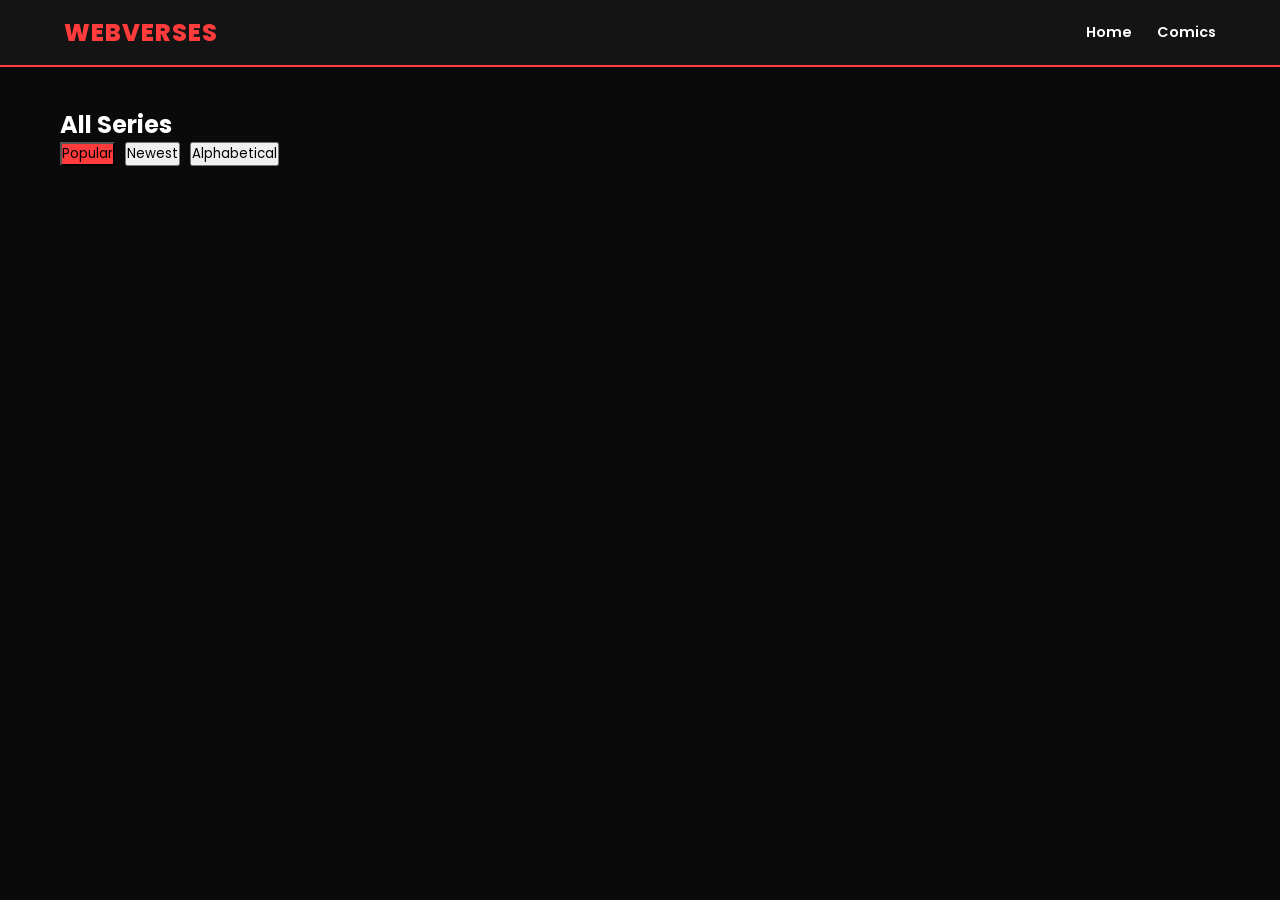
<file: all-comics.html>
<!DOCTYPE html>
<html lang="en">
<head>
    <meta charset="UTF-8">
    <meta name="viewport" content="width=device-width, initial-scale=1.0">
    <title>All Comics - WebVerses</title>
    <link rel="stylesheet" href="style.css">
</head>
<body>
    <header>
        <div class="logo"><a href="index.html">WEBVERSES</a></div>
        <nav class="nav-links">
            <a href="index.html">Home</a>
            <a href="all-comics.html">Comics</a>
        </nav>
    </header>

    <div class="container">
        <h2 class="section-title">All Series</h2>
        <div style="margin-bottom: 20px; display:flex; gap:10px;">
            <button class="tag" style="cursor:pointer; background:var(--primary);">Popular</button>
            <button class="tag" style="cursor:pointer;">Newest</button>
            <button class="tag" style="cursor:pointer;">Alphabetical</button>
        </div>
        <div class="grid" id="all-grid"></div>
    </div>
    <script src="script.js"></script>
</body>
</html>
</file>
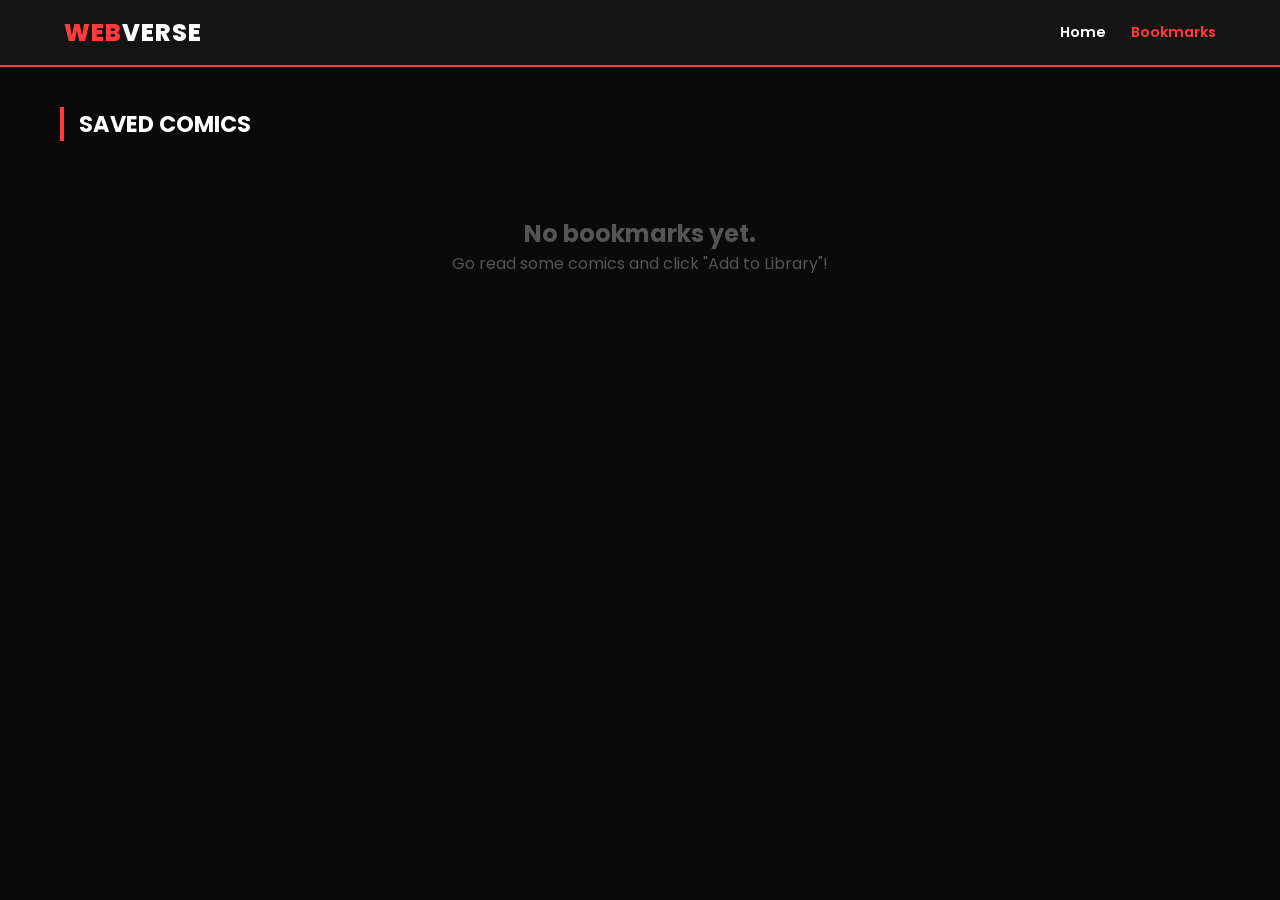
<file: bookmarks.html>
<!DOCTYPE html>
<html lang="en">
<head>
    <meta charset="UTF-8">
    <meta name="viewport" content="width=device-width, initial-scale=1.0">
    <title>My Library - Web-Verse</title>
    <link rel="stylesheet" href="style.css">
</head>
<body>

    <header>
        <div class="logo"><a href="index.html">WEB<span>VERSE</span></a></div>
        <nav class="nav-links">
            <a href="index.html">Home</a>
            <a href="bookmarks.html" class="active">Bookmarks</a>
        </nav>
    </header>

    <div class="container">
        <div class="section-header">Saved Comics</div>
        
        <!-- Grid for saved items -->
        <div class="grid" id="bookmarks-grid">
            <!-- JS will inject saved comics here -->
        </div>
        
        <div id="empty-msg" style="text-align:center; color:#555; display:none; margin-top:50px;">
            <h2>No bookmarks yet.</h2>
            <p>Go read some comics and click "Add to Library"!</p>
        </div>
    </div>

    <script src="script.js"></script>
    <script>
        // Specific script to load bookmarks
        document.addEventListener('DOMContentLoaded', loadBookmarksPage);
    </script>
</body>
</html>
</file>
<file: style.css>
/* style.css */
@import url('https://fonts.googleapis.com/css2?family=Poppins:wght@400;600;700&display=swap');

:root {
    --primary: #ff3b3b; /* Bright Red */
    --primary-dark: #b30000;
    --bg-main: #0a0a0a; /* Deep Black */
    --bg-card: #141414; /* Dark Gray */
    --text-white: #ffffff;
    --text-gray: #a1a1a1;
    --border: #2a2a2a;
}

* {
    margin: 0;
    padding: 0;
    box-sizing: border-box;
    font-family: 'Poppins', sans-serif;
}

body {
    background-color: var(--bg-main);
    color: var(--text-white);
    min-height: 100vh;
}

a { text-decoration: none; color: inherit; transition: 0.2s; }
ul { list-style: none; }
img { display: block; width: 100%; }

/* --- Header --- */
header {
    background-color: var(--bg-card);
    border-bottom: 2px solid var(--primary);
    padding: 15px 5%;
    display: flex;
    justify-content: space-between;
    align-items: center;
    position: sticky;
    top: 0;
    z-index: 1000;
}

.logo {
    font-size: 1.5rem;
    font-weight: 800;
    color: var(--primary);
    text-transform: uppercase;
    letter-spacing: 1px;
}
.logo span { color: white; }

.nav-links { display: flex; gap: 25px; }
.nav-links a { font-size: 0.9rem; font-weight: 600; color: var(--text-white); }
.nav-links a:hover, .nav-links a.active { color: var(--primary); }

/* --- Layout --- */
.container { max-width: 1200px; margin: 0 auto; padding: 40px 20px; }

.section-header {
    border-left: 4px solid var(--primary);
    padding-left: 15px;
    margin-bottom: 25px;
    font-size: 1.4rem;
    font-weight: 700;
    text-transform: uppercase;
}

/* --- Grids & Cards (FIXED PROPORTIONS) --- */
.grid {
    display: grid;
    grid-template-columns: repeat(auto-fill, minmax(160px, 1fr));
    gap: 20px;
}

.card {
    background: var(--bg-card);
    border-radius: 6px;
    overflow: hidden;
    position: relative;
    transition: transform 0.2s ease;
    border: 1px solid var(--border);
}

.card:hover {
    transform: translateY(-5px);
    border-color: var(--primary);
}

/* THE FIX: Forces images to standard comic poster ratio */
.card-img-wrapper {
    width: 100%;
    aspect-ratio: 2 / 3; 
    overflow: hidden;
    position: relative;
}

.card-img-wrapper img {
    width: 100%;
    height: 100%;
    object-fit: cover; /* Crops image perfectly to fit container */
}

.card-info { padding: 10px; }
.card-title {
    font-size: 0.95rem;
    font-weight: 600;
    margin-bottom: 5px;
    white-space: nowrap;
    overflow: hidden;
    text-overflow: ellipsis;
}
.card-chap {
    font-size: 0.8rem;
    color: var(--text-gray);
    display: flex;
    justify-content: space-between;
}

/* --- Hero Section (My Own Comics Showcase) --- */
.hero {
    height: 400px;
    position: relative;
    margin-bottom: 40px;
    border-radius: 10px;
    overflow: hidden;
    display: flex;
    align-items: flex-end;
    background: linear-gradient(0deg, #0a0a0a 0%, rgba(0,0,0,0) 100%), url('images/my-banner.jpg');
    background-size: cover;
    background-position: center;
}

.hero-content {
    padding: 30px;
    width: 100%;
    background: linear-gradient(to top, black, transparent);
}

.hero h1 { font-size: 2.5rem; margin-bottom: 10px; color: white; }
.btn {
    background: var(--primary);
    color: white;
    padding: 10px 25px;
    border-radius: 4px;
    font-weight: 600;
    display: inline-block;
    border: none;
    cursor: pointer;
}
.btn:hover { background: var(--primary-dark); }

/* --- Comic Info Page --- */
.info-box {
    display: flex;
    gap: 30px;
    background: var(--bg-card);
    padding: 20px;
    border-radius: 8px;
    margin-bottom: 30px;
}
.poster-img {
    width: 220px;
    flex-shrink: 0;
    border-radius: 5px;
    aspect-ratio: 2/3;
    object-fit: cover;
}
.info-text h1 { margin-bottom: 10px; color: var(--primary); }
.stats { margin: 15px 0; color: var(--text-gray); font-size: 0.9rem; }
.stats span { margin-right: 15px; color: white; }

/* --- Reader --- */
.reader-container { max-width: 800px; margin: 0 auto; }
.reader-img { width: 100%; display: block; }
.nav-ctrl { display: flex; justify-content: space-between; padding: 20px 0; }

/* --- Mobile --- */
@media (max-width: 768px) {
    .grid { grid-template-columns: repeat(2, 1fr); gap: 10px; }
    .hero { height: 250px; }
    .hero h1 { font-size: 1.5rem; }
    .info-box { flex-direction: column; align-items: center; text-align: center; }
}
</file>
